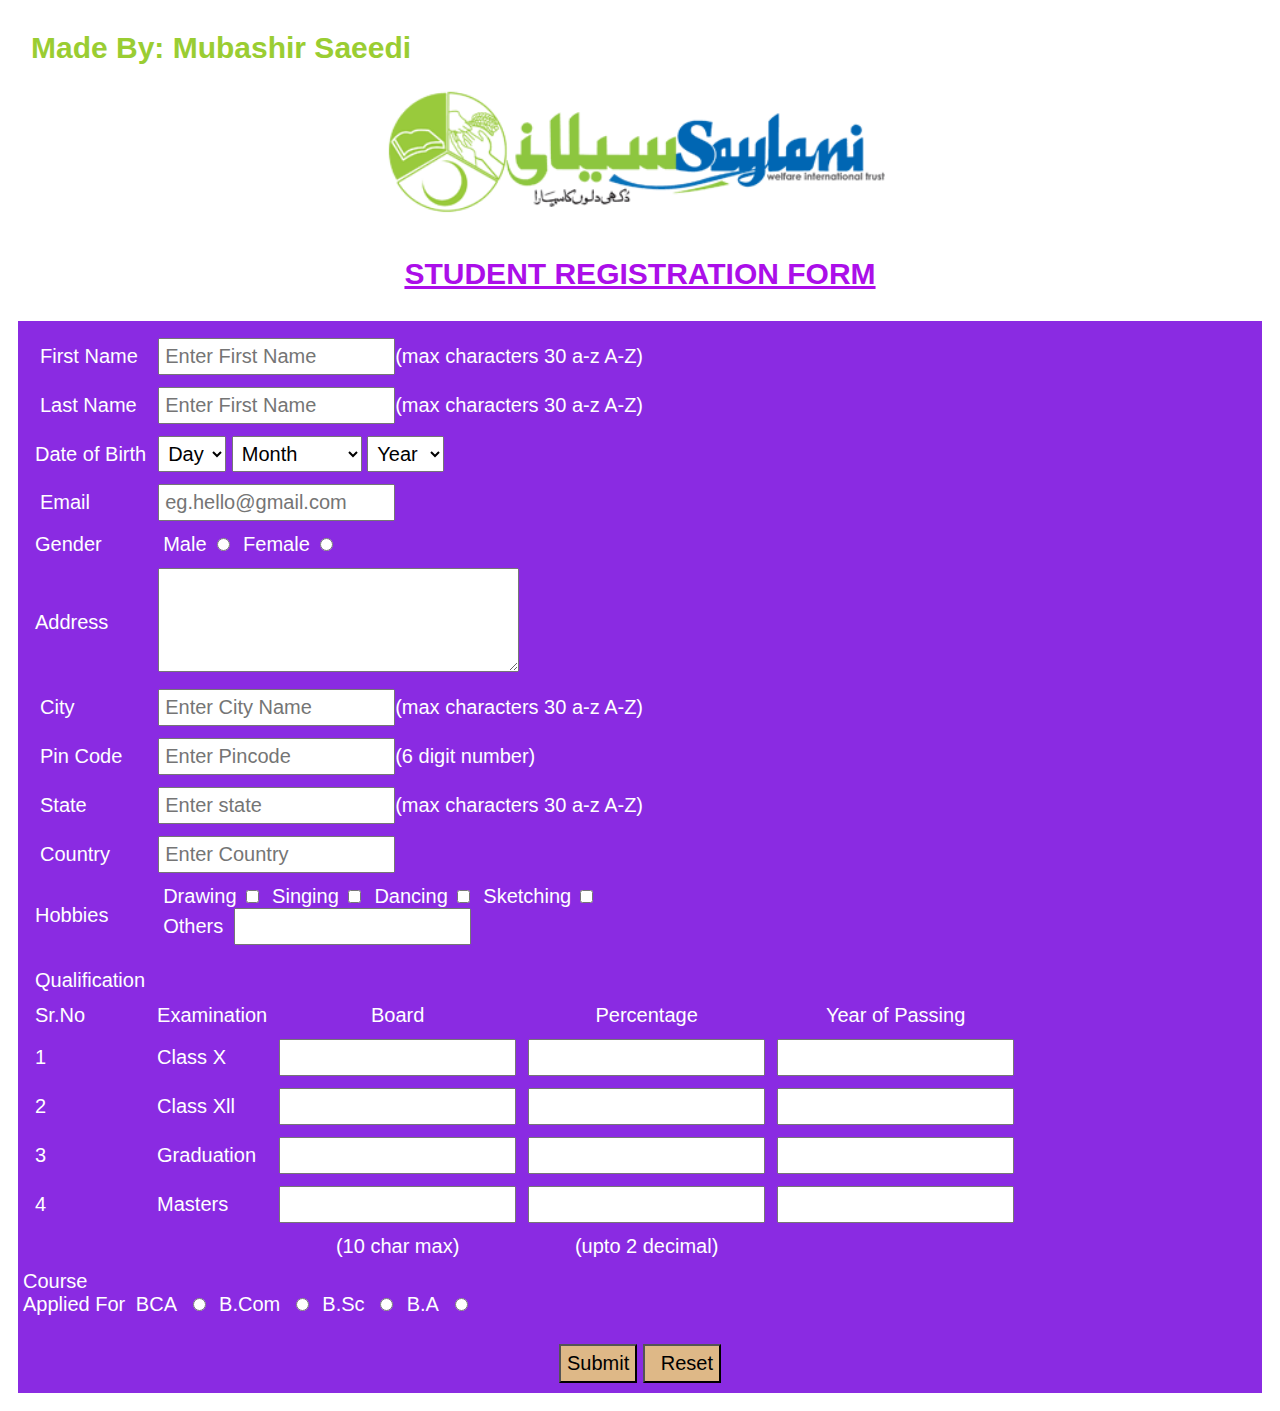
<file: Git Saylani Form - Edit/index.html>
<!DOCTYPE html>
<html lang="en">

<head>
    <meta charset="UTF-8">
    <meta http-equiv="X-UA-Compatible" content="IE=edge">
    <meta name="viewport" content="width=device-width, initial-scale=1.0">
    <title>Student Reg Form</title>
    <link rel="stylesheet" href="style.css">
</head>

<body>
    <div id="contain">
        <h2>Made By: Mubashir Saeedi</h2>
        <img src="download.png" alt="Saylani Logo" width="530px">
        <h1>Student Registration Form</h1>

    </div class>

    <form action="./thankyou.html" target="_blank">
        <table>

            <tr>
                <td><label for=" FirstName">First Name</label></td>
                <td><input type="text" name="first name" placeholder="Enter First Name" maxlength="30">(max characters
                    30 a-z A-Z)</td>

            </tr>


            <tr>
                <td><label for="Last Name">Last Name</label></td>
                <td><input type="text" name="Last Name" placeholder="Enter First Name" maxlength="30">(max characters 30
                    a-z A-Z)</td>
            </tr>

            <tr>
                <td>Date of Birth</td>
                <td><select name="day" id="">
                        <option value="null">Day</option>
                        <option value="1 ">1 </option>
                        <option value="2 ">2 </option>
                        <option value="3 ">3 </option>
                        <option value="4 ">4 </option>
                        <option value="5 ">5 </option>
                        <option value="6 ">6 </option>
                        <option value="7 ">7 </option>
                        <option value="8 ">8 </option>
                        <option value="9 ">9 </option>
                        <option value="10">10</option>
                        <option value="11">11</option>
                        <option value="12">12</option>
                        <option value="13">13</option>
                        <option value="14">14</option>
                        <option value="15">15</option>
                        <option value="16">16</option>
                        <option value="17">17</option>
                        <option value="18">18</option>
                        <option value="19">19</option>
                        <option value="20">20</option>
                        <option value="21">21</option>
                        <option value="22">22</option>
                        <option value="23">23</option>
                        <option value="24">24</option>
                        <option value="25">25</option>
                        <option value="26">26</option>
                        <option value="27">27</option>
                        <option value="28">28</option>
                        <option value="29">29</option>
                        <option value="30">30</option>
                        <OPtion value="31">31</OPtion>
                    </select>

                    <select name="month" id="">
                        <option value="null">Month</option>
                        <option value="jan">January</option>
                        <option value="feb">February</option>
                        <option value="mar">March</option>
                        <option value="apr">April</option>
                        <option value="may">May</option>
                        <option value="jun">June</option>
                        <option value="jul">July</option>
                        <option value="aug">August</option>
                        <option value="sep">September</option>
                        <option value="oct">October</option>
                        <option value="nov">November</option>
                        <option value="dec">December</option>
                    </select>

                    <select name="year" id="">
                        <option value="null">Year</option>
                        <option value="2022">2022</option>
                        <option value="2021">2021</option>
                        <option value="2020">2020</option>
                        <option value="2019">2019</option>
                        <option value="2018">2018</option>
                        <option value="2017">2017</option>
                        <option value="2016">2016</option>
                        <option value="2015">2015</option>
                        <option value="2014">2014</option>
                        <option value="2013">2013</option>
                        <option value="2012">2012</option>
                        <option value="2011">2011</option>
                        <option value="2010">2010</option>
                        <option value="2009">2009</option>
                        <option value="2008">2008</option>
                        <option value="2007">2007</option>
                        <option value="2006">2006</option>
                        <option value="2005">2005</option>
                        <option value="2004">2004</option>
                        <option value="2003">2003</option>
                        <option value="2002">2002</option>
                        <option value="2001">2001</option>
                        <option value="2000">2000</option>
                        <option value="1999">1999</option>
                        <option value="1998">1998</option>
                        <option value="1997">1997</option>
                        <option value="1996">1996</option>
                        <option value="1995">1995</option>
                        <option value="1994">1994</option>
                        <option value="1993">1993</option>
                        <option value="1992">1992</option>
                        <option value="1991">1991</option>
                        <option value="1990">1990</option>
                        <option value="1989">1989</option>
                        <option value="1988">1988</option>
                        <option value="1987">1987</option>
                        <option value="1986">1986</option>
                        <option value="1985">1985</option>
                        <option value="1984">1984</option>
                        <option value="1983">1983</option>
                        <option value="1982">1982</option>
                        <option value="1981">1981</option>
                        <option value="1980">1980</option>
                    </select>
                </td>
            </tr>

            <tr>
                <td><label for="email">Email</label></td>
                <td><input type="email" name="email" placeholder="eg.hello@gmail.com"></td>
            </tr>

            <tr>
                <td>Gender</td>
                <td><label for="male">Male</label><input type="radio" name="gender">
                    <label for="female">Female</label><input type="radio" name="gender">
                </td>
            </tr>

            <tr>
                <td>Address</td>
                <td><textarea name="address" cols="30" rows="4"></textarea></td>
            </tr>
            <tr>
                <td><label for="City">City</label></td>
                <td><input type="text" placeholder="Enter City Name">(max characters 30 a-z A-Z)</td>
            </tr>

            <tr>
                <td><label for="Pin">Pin Code</label></td>
                <td><input type="PinCode" placeholder="Enter Pincode">(6 digit number)</td>
            </tr>

            <tr>
                <td><label for="State">State</label></td>
                <td><input type="text" placeholder="Enter state">(max characters 30 a-z A-Z)</td>

            </tr>

            <tr>
                <td><label for="Country">Country</label></td>
                <td><input type="text" placeholder="Enter Country"></td>
            </tr>

            <tr class="hobbie">
                <td>Hobbies</td>
                <td><label for="Drawing">Drawing</label><input type="checkbox" name="hobbies">
                    <label for="Singing">Singing</label><input type="checkbox" name="hobbies">
                    <label for="Dancing">Dancing</label><input type="checkbox" name="hobbies">
                    <label for="Sketching">Sketching</label><input type="checkbox" name="hobbies"><br><label
                        for="Others">Others </label><input type="text" name="hobbies">
                </td>
            </tr>

        

          
            <table>
                
                <tr>
                    
                <td>Qualification</td>
                </tr>
            <tr>
                <td>Sr.No</td>
                <td>Examination</td>
                <td align="center">Board</td>
                <td align="center">Percentage</td>
                <td align="center"> Year of Passing</td>
            </tr>


            <tr>
                
                <td>1</td>
                <td>Class X</td>
                <td><input type="text" maxlength="10"></td>
                <td><input type="text"></td>
                <td><input type="text"></td>

            </tr>
            <tr>
                <td>2</td>
                <td>Class Xll </td>
                <td><input type="text" maxlength="10"></td>
                <td><input type="text"></td>
                <td><input type="text"></td>
            </tr>

            <tr>
                <td>3</td>
                <td>Graduation</td>
                <td><input type="text" maxlength="10"></td>
                <td><input type="text"></td>
                <td><input type="text"></td>
            </tr>

            <tr>
                <td>4</td>
                <td>Masters</td>
                <td><input type="text" maxlength="10"></td>
                <td><input type="text"></td>
                <td><input type="text"></td>
            </tr>

            <tr>
                <td colspan="2"></td>
                <td align="center">(10 char max)</td>
                <td align="center">(upto 2 decimal)</td>
            </tr>
        </table>
            <tr>
                <td>Course <br>Applied For</td>
                <td><label for="bca">BCA</label>
                    <input type="radio" id="bca" name="course">
                    <label for="b.com">B.Com</label>
                    <input type="radio" id="b.com" name="course">
                    <label for="b.sc">B.Sc</label>
                    <input type="radio" id="b.sc" name="course">
                    <label for="B.A">B.A</label>
                    <input type="radio" id="b.a" name="course">
                </td>
            </tr>
            <center>
                <tr >
                    <td><br><button type="submit" value="Submit" > Submit</button>
                        <button type="reset" value="reset"><a href="./student_form.html"></a>Reset</button>
                    </td>
                </tr>
            </center>
        </table>
    </form>

</body>

</html>
</file>
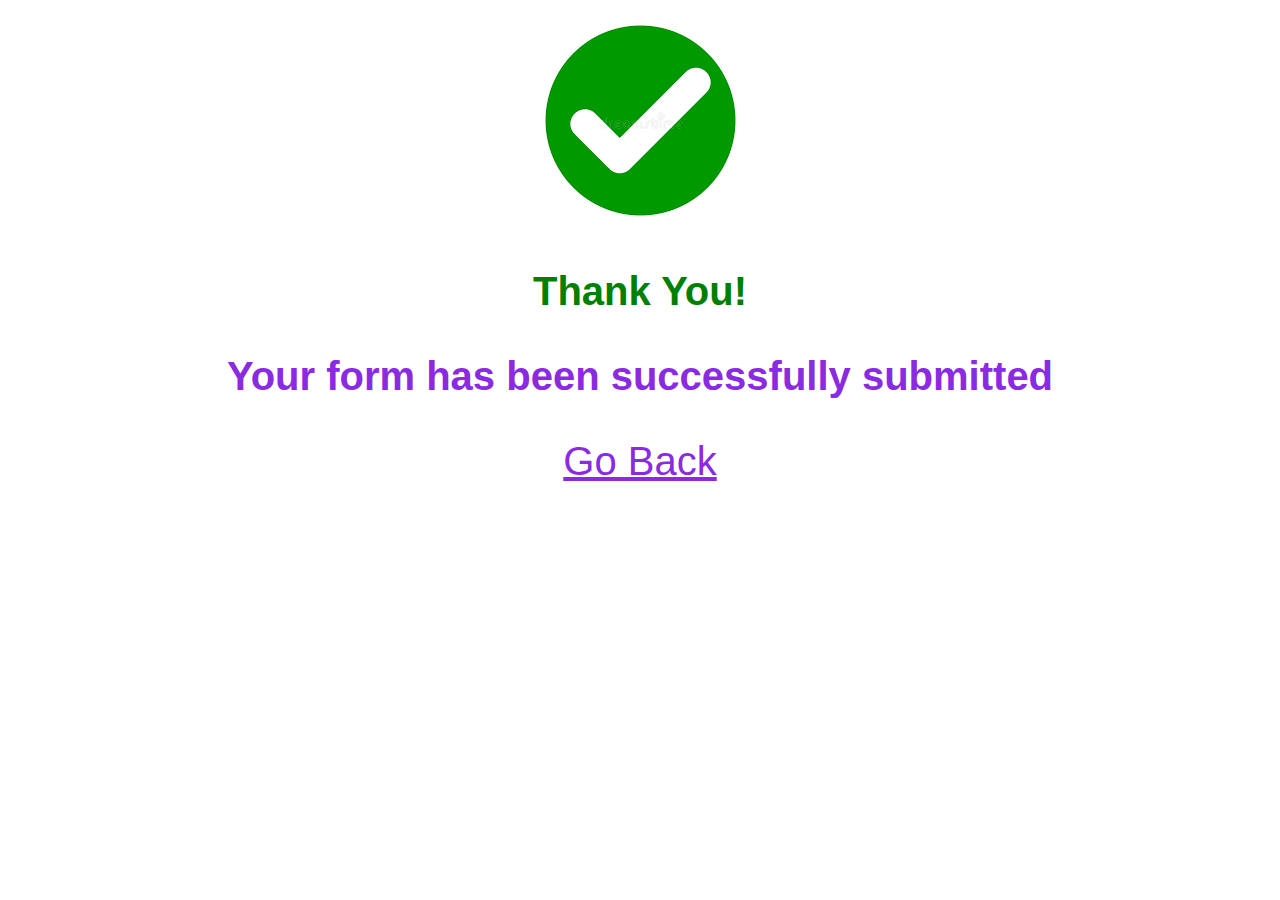
<file: Git Saylani Form - Edit/thankyou.html>
<!DOCTYPE html>
<html lang="en">
<head>
    <meta charset="UTF-8">
    <meta http-equiv="X-UA-Compatible" content="IE=edge">
    <meta name="viewport" content="width=device-width, initial-scale=1.0">
    <title>Thank You</title>
    <link rel="stylesheet" href="thankyou.css">
    
</head>
<body>
    <center>
        <img src="tick.png" alt="">
        <h1>Thank You!</h1>
    <h3>Your form has been successfully submitted</h3>
   
    <a href="./student_form.html">Go Back</a>
</center>

</body>
</html>
</file>
<file: Git Saylani Form - Edit/style.css>
* {
    font-family:'Gill Sans', 'Gill Sans MT', Calibri, 'Trebuchet MS', sans-serif ;
    padding: 5p;
    font-size: 20px;
    padding: 5px ;
}
form {
    background-color: blueviolet;
    color: white;
}
h1 {
    color: rgb(171, 14, 233);
    text-transform: uppercase;
    text-decoration: underline;
    text-align: center;
    font-size: 30px;
    
}
h2 {
    padding: 3px;
    margin: 5px;
    font-size: 30px;
    color: yellowgreen;
    text-align: left;
}
#contain {
    text-align: center;      
}
input{
    font-size: 20px;
}
button{
    background-color:burlywood;
    font-size-adjust: none;
    align-content: center;
    padding: 6px;
}
</file>
<file: Git Saylani Form - Edit/thankyou.css>
*{
            font-size: 40px;
            font-family: 'Segoe UI', Tahoma, Geneva, Verdana, sans-serif;
            font-family: 'Lucida Sans', 'Lucida Sans Regular', 'Lucida Grande', 'Lucida Sans Unicode', Geneva, Verdana, sans-serif;
        }
        a{
            text-decoration: underline;
            color: blueviolet;
        }
        h1{
            color: green;
        }
        img{
            color: blueviolet;
        }
        h3{
            color: blueviolet;
        }
</file>
